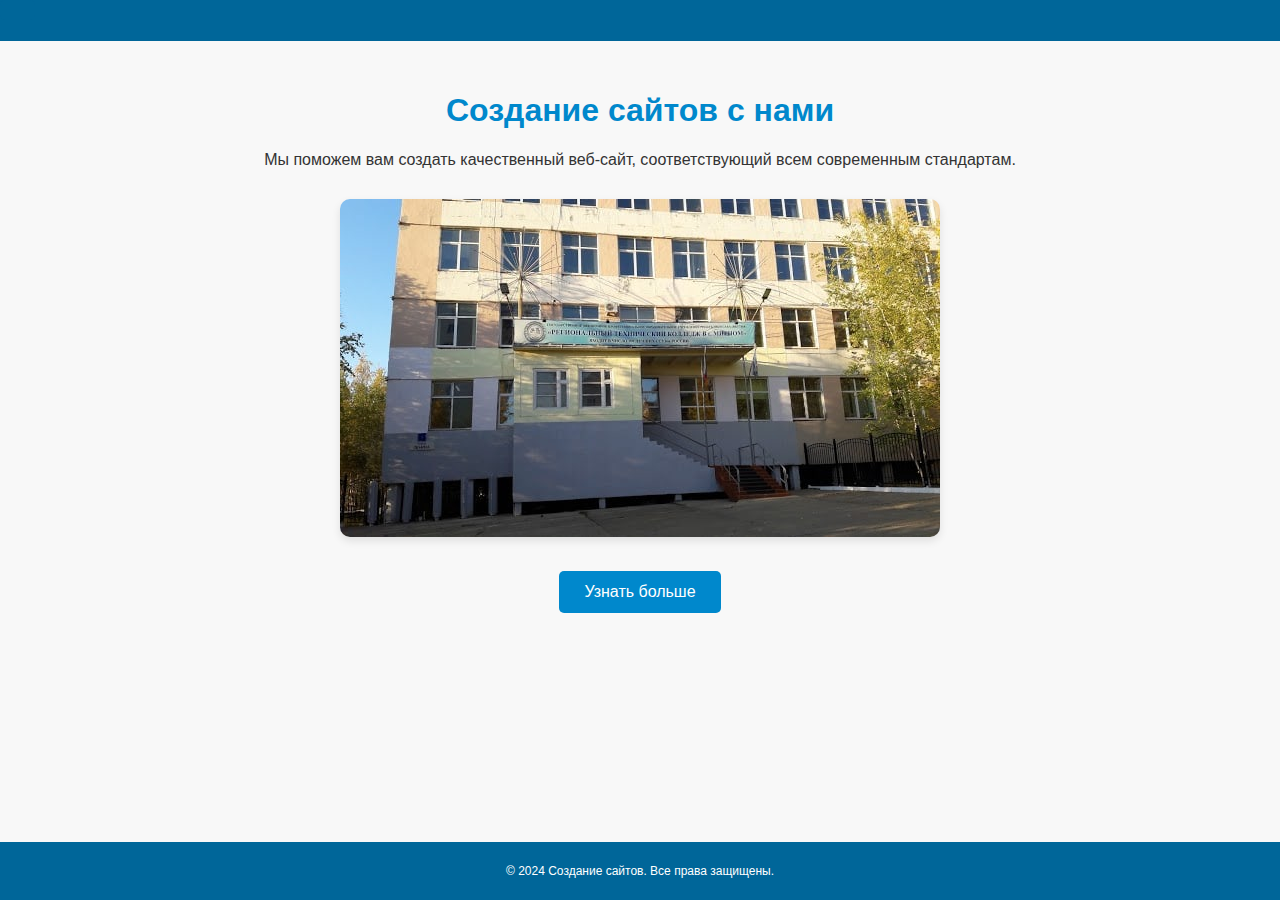
<file: index.html>
<!DOCTYPE html>
<html lang="ru">
<head>
	<link rel="apple-touch-icon" sizes="180x180" href="/apple-touch-icon.png" />
	<link rel="icon" type="image/png" sizes="32x32" href="/favicon-32x32.png" />
	<link rel="icon" type="image/png" sizes="16x16" href="/favicon-16x16.png" />
	<link rel="manifest" href="/site.webmanifest" />
    <meta charset="UTF-8">
    <meta name="viewport" content="width=device-width, initial-scale=1.0">
    <meta name="description" content="Создание сайтов с нами - качественный веб-сайт, соответствующий современным стандартам. Узнайте больше о наших услугах.">
    <title>Создание сайтов - Главная</title>
    <link rel="stylesheet" href="https://cdnjs.cloudflare.com/ajax/libs/font-awesome/5.15.1/css/all.min.css"
        integrity="sha512-+4zCK9k+qNFUR5X+cKL9EIR+ZOhtIloNl9GIKS57V1MyNsYpYcUrUeQc9vNfzsWfV28IaLL3i96P9sdNyeRssA=="
        crossorigin="anonymous" />
    <link rel="stylesheet" href="style.css" />
</head>
<body>
    <header>
        <button class="toggle" id="toggle">
            <i class="fa fa-bars"></i>
        </button>
        <nav id="navbar">
            <div class="logo">
                <img src="images\photo.jpg" alt="user" />
            </div>
            <ul>
                <li><a href="index.html">Главная</a></li>
                <li><a href="about.html">О нас</a></li>
                <li><a href="services.html">Услуги</a></li>
                <li><a href="portfolio.html">Портфолио</a></li>
                <li><a href="team.html">Наша команда</a></li>
                <li><a href="blog.html">Блог</a></li>
                <li><a href="contact.html">Контакты</a></li>
            </ul>
        </nav>
    </header>

    <main>
        <h1>Создание сайтов с нами</h1>
        <p>Мы поможем вам создать качественный веб-сайт, соответствующий всем современным стандартам.</p>

        <!-- Блок с картинкой -->
        <div class="image-block">
            <img src="images/6426952776004980201259.jpg" alt="Создание сайтов">
        </div>

        <a href="https://yabuzuk.github.io/baulin/services.html">
            <button> Узнать больше </button>
        </a>
    </main>

    <footer>
        <p>&copy; 2024 Создание сайтов. Все права защищены.</p>
    </footer>

    <script src="script.js"></script>
</body>
</html>
</file>
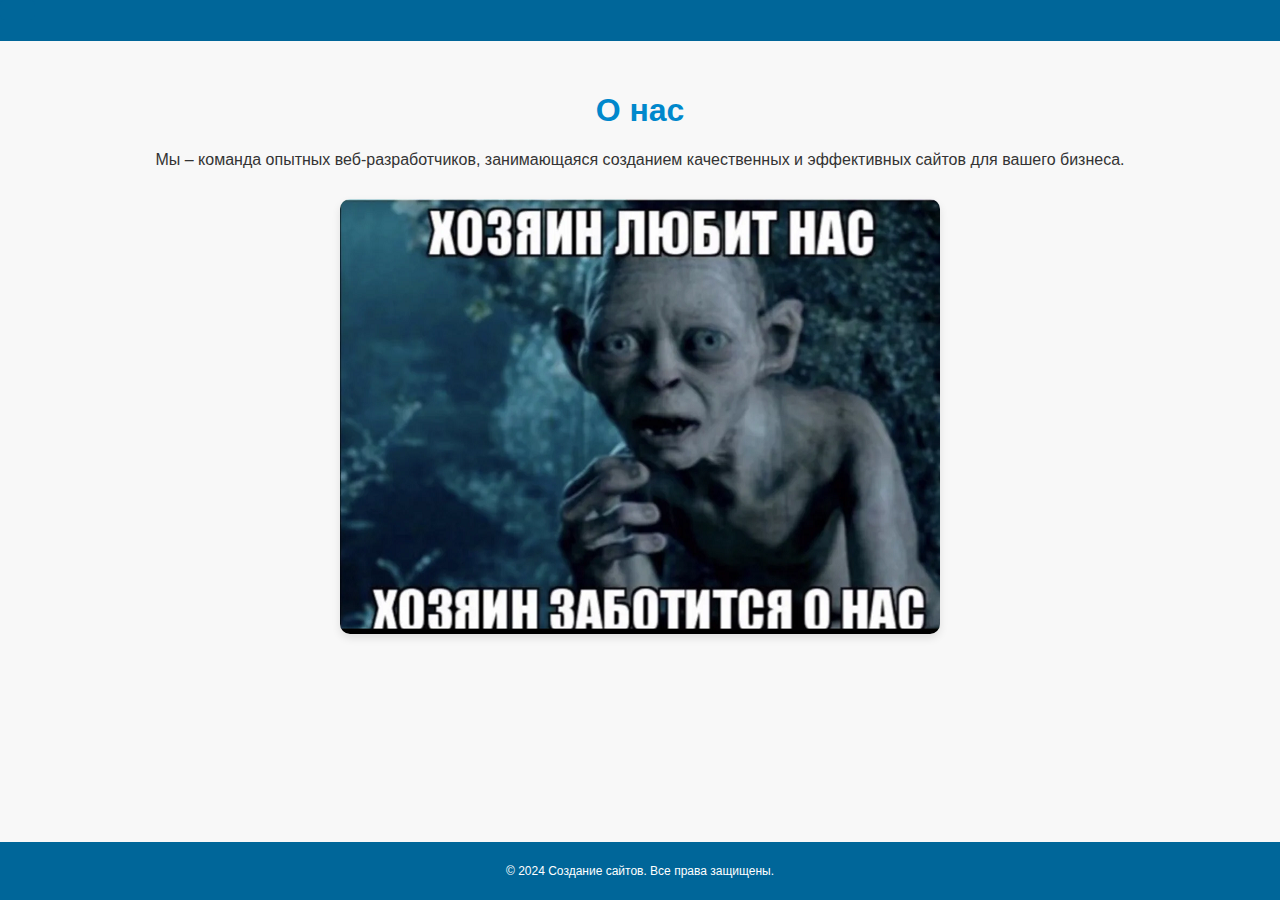
<file: about.html>
<!DOCTYPE html>
<html lang="ru">
<head>
    <meta charset="UTF-8">
    <meta name="viewport" content="width=device-width, initial-scale=1.0">
    <title>О нас</title>
    <link rel="stylesheet" href="https://cdnjs.cloudflare.com/ajax/libs/font-awesome/5.15.1/css/all.min.css"
        integrity="sha512-+4zCK9k+qNFUR5X+cKL9EIR+ZOhtIloNl9GIKS57V1MyNsYpYcUrUeQc9vNfzsWfV28IaLL3i96P9sdNyeRssA=="
        crossorigin="anonymous" />
    <link rel="stylesheet" href="style.css" />
</head>
<body>
    <header>
        <button class="toggle" id="toggle">
            <i class="fa fa-bars"></i>
        </button>
        <nav id="navbar">
            <div class="logo">
                <img src="images\photo.jpg" alt="user" />
            </div>
            <ul>
                <li><a href="index.html">Главная</a></li>
                <li><a href="about.html">О нас</a></li>
                <li><a href="services.html">Услуги</a></li>
                <li><a href="portfolio.html">Портфолио</a></li>
                <li><a href="team.html">Наша команда</a></li>
                <li><a href="blog.html">Блог</a></li>
                <li><a href="contact.html">Контакты</a></li>
            </ul>
        </nav>
    </header>

    <main>
        <h1>О нас</h1>
        <p>Мы – команда опытных веб-разработчиков, занимающаяся созданием качественных и эффективных сайтов для вашего бизнеса.</p>
   
    <!-- Блок с картинкой -->
        <div class="image-block">
            <img src="images/11i.png" alt="Создание сайтов">
        </div>

   </main>
	

    <footer>
        <p>&copy; 2024 Создание сайтов. Все права защищены.</p>
    </footer>
	<script src="script.js"></script>
</body>
</html>
</file>
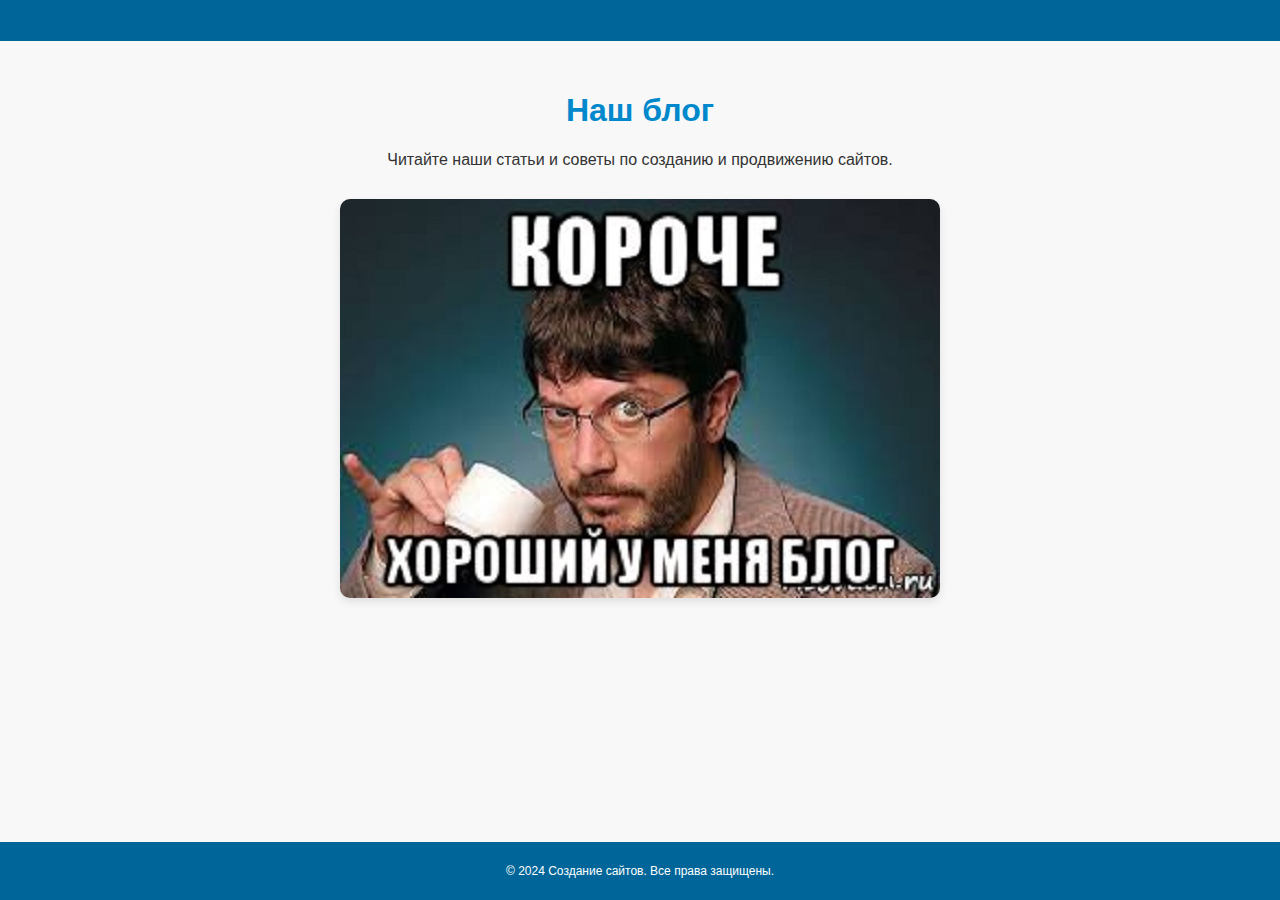
<file: blog.html>
<!DOCTYPE html>
<html lang="ru">
<head>
    <meta charset="UTF-8">
    <meta name="viewport" content="width=device-width, initial-scale=1.0">
    <title>Блог</title>
    <link rel="stylesheet" href="https://cdnjs.cloudflare.com/ajax/libs/font-awesome/5.15.1/css/all.min.css"
        integrity="sha512-+4zCK9k+qNFUR5X+cKL9EIR+ZOhtIloNl9GIKS57V1MyNsYpYcUrUeQc9vNfzsWfV28IaLL3i96P9sdNyeRssA=="
        crossorigin="anonymous" />
    <link rel="stylesheet" href="style.css" />
</head>
<body>
    <header>
        <button class="toggle" id="toggle">
            <i class="fa fa-bars"></i>
        </button>
        <nav id="navbar">
            <div class="logo">
                <img src="images\photo.jpg" alt="user" />
            </div>
            <ul>
                <li><a href="index.html">Главная</a></li>
                <li><a href="about.html">О нас</a></li>
                <li><a href="services.html">Услуги</a></li>
                <li><a href="portfolio.html">Портфолио</a></li>
                <li><a href="team.html">Наша команда</a></li>
                <li><a href="blog.html">Блог</a></li>
                <li><a href="contact.html">Контакты</a></li>
            </ul>
        </nav>
    </header>

    <main>
        <h1>Наш блог</h1>
        <p>Читайте наши статьи и советы по созданию и продвижению сайтов.</p>
		
		<!-- Блок с картинкой -->
        <div class="image-block">
            <img src="images/artemiy-lebedev_192035471_orig_.jpg" alt="Создание сайтов">
        </div>
    </main>

    <footer>
        <p>&copy; 2024 Создание сайтов. Все права защищены.</p>
    </footer>
	
	<script src="script.js"></script>
</body>
</html>
</file>
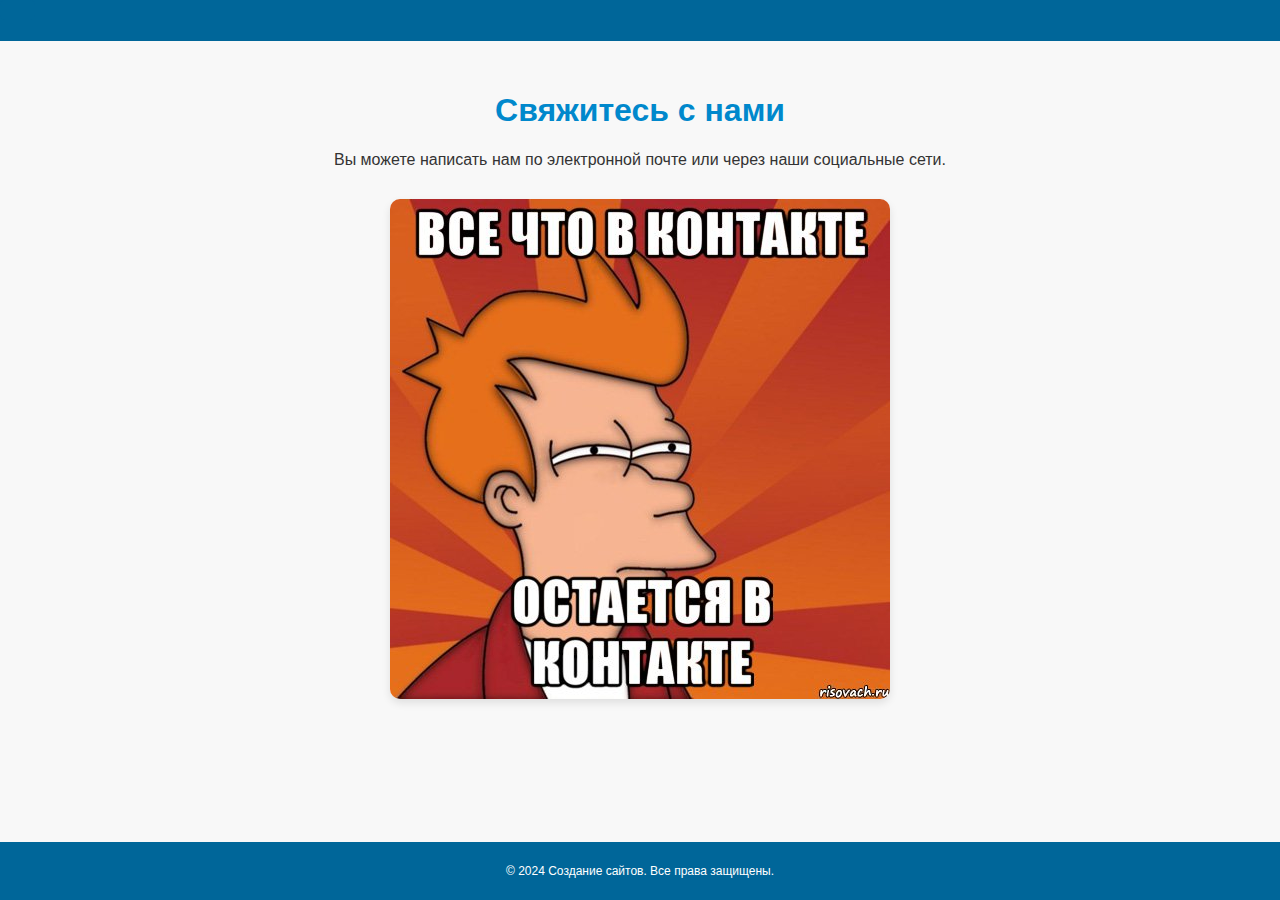
<file: contact.html>
<!DOCTYPE html>
<html lang="ru">
<head>
    <meta charset="UTF-8">
    <meta name="viewport" content="width=device-width, initial-scale=1.0">
    <title>Контакты</title>
    <link rel="stylesheet" href="https://cdnjs.cloudflare.com/ajax/libs/font-awesome/5.15.1/css/all.min.css"
        integrity="sha512-+4zCK9k+qNFUR5X+cKL9EIR+ZOhtIloNl9GIKS57V1MyNsYpYcUrUeQc9vNfzsWfV28IaLL3i96P9sdNyeRssA=="
        crossorigin="anonymous" />
    <link rel="stylesheet" href="style.css" />
</head>
<body>
    <header>
	 <button class="toggle" id="toggle">
            <i class="fa fa-bars"></i>
        </button>
        <nav id="navbar">
            <div class="logo">
                <img src="images\photo.jpg" alt="user" />
            </div>
            <ul>
                <li><a href="index.html">Главная</a></li>
                <li><a href="about.html">О нас</a></li>
                <li><a href="services.html">Услуги</a></li>
                <li><a href="portfolio.html">Портфолио</a></li>
                <li><a href="team.html">Наша команда</a></li>
                <li><a href="blog.html">Блог</a></li>
                <li><a href="contact.html">Контакты</a></li>
            </ul>
        </nav>
    </header>

    <main>
        <h1>Свяжитесь с нами</h1>
        <p>Вы можете написать нам по электронной почте или через наши социальные сети.</p>
		
		<!-- Блок с картинкой -->
        <div class="image-block">
            <img src="images/mne-kazhetsya-ili-frai-futurama_62841558_orig_.jpg" alt="Создание сайтов">
        </div>
    </main>

    <footer>
        <p>&copy; 2024 Создание сайтов. Все права защищены.</p>
    </footer>
	
	<script src="script.js"></script>
</body>
</html>
</file>
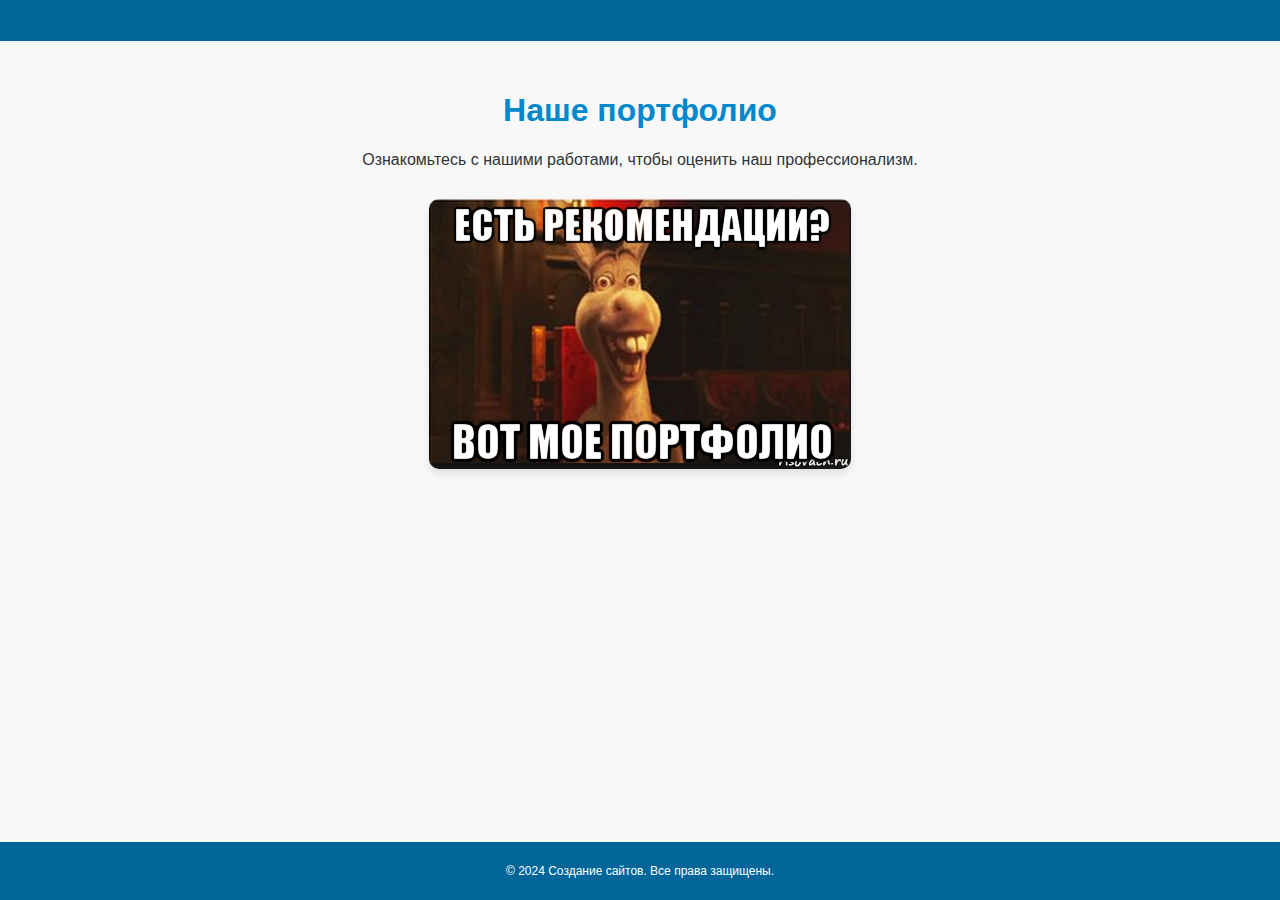
<file: portfolio.html>
<!DOCTYPE html>
<html lang="ru">
<head>
    <meta charset="UTF-8">
    <meta name="viewport" content="width=device-width, initial-scale=1.0">
    <title>Портфолио</title>
    <link rel="stylesheet" href="https://cdnjs.cloudflare.com/ajax/libs/font-awesome/5.15.1/css/all.min.css"
        integrity="sha512-+4zCK9k+qNFUR5X+cKL9EIR+ZOhtIloNl9GIKS57V1MyNsYpYcUrUeQc9vNfzsWfV28IaLL3i96P9sdNyeRssA=="
        crossorigin="anonymous" />
    <link rel="stylesheet" href="style.css" />
</head>
<body>
    <header>
        <button class="toggle" id="toggle">
            <i class="fa fa-bars"></i>
        </button>
        <nav id="navbar">
            <div class="logo">
                <img src="images\photo.jpg" alt="user" />
            </div>
            <ul>
                <li><a href="index.html">Главная</a></li>
                <li><a href="about.html">О нас</a></li>
                <li><a href="services.html">Услуги</a></li>
                <li><a href="portfolio.html">Портфолио</a></li>
                <li><a href="team.html">Наша команда</a></li>
                <li><a href="blog.html">Блог</a></li>
                <li><a href="contact.html">Контакты</a></li>
            </ul>
        </nav>
    </header>

    <main>
        <h1>Наше портфолио</h1>
        <p>Ознакомьтесь с нашими работами, чтобы оценить наш профессионализм.</p>
		
		<!-- Блок с картинкой -->
        <div class="image-block">
            <img src="images/osel-iz-shreka_230061315_orig_.png" alt="Создание сайтов">
        </div>
    </main>

    <footer>
        <p>&copy; 2024 Создание сайтов. Все права защищены.</p>
    </footer>
	<script src="script.js"></script>
</body>
</html>
</file>
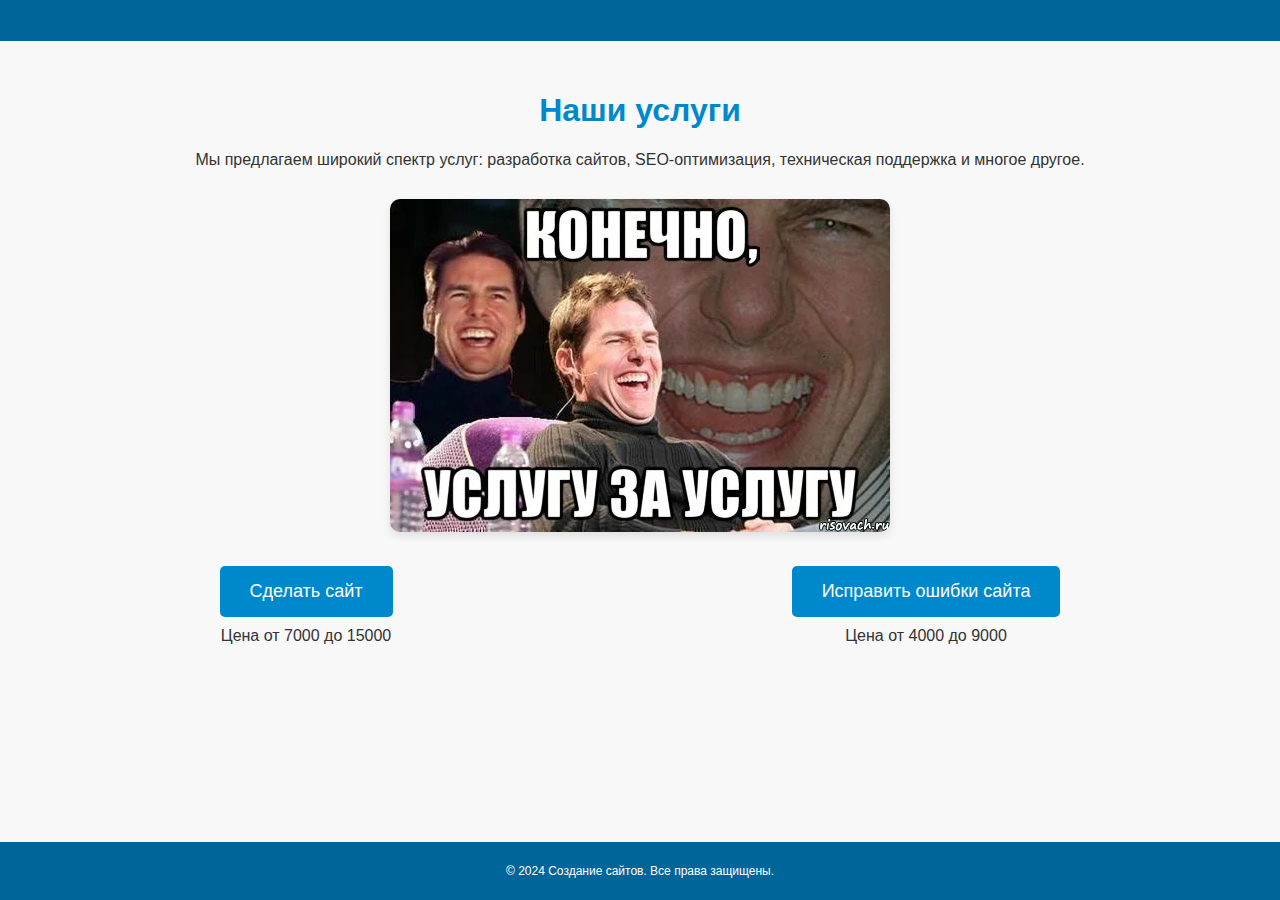
<file: services.html>
<!DOCTYPE html>
<html lang="ru">
<head>
    <meta charset="UTF-8">
    <meta name="viewport" content="width=device-width, initial-scale=1.0">
    <title>Услуги</title>
        <link rel="stylesheet" href="https://cdnjs.cloudflare.com/ajax/libs/font-awesome/5.15.1/css/all.min.css"
        integrity="sha512-+4zCK9k+qNFUR5X+cKL9EIR+ZOhtIloNl9GIKS57V1MyNsYpYcUrUeQc9vNfzsWfV28IaLL3i96P9sdNyeRssA=="
        crossorigin="anonymous" />
    <link rel="stylesheet" href="style.css" />
    <style>
        /* Основные стили для кнопок */
        .buttons-container {
            display: flex;
            justify-content: space-around;
            margin-top: 30px;
            flex-wrap: wrap;
        }

        .btn {
            background-color: #0088cc;
            color: white;
            border: none;
            padding: 15px 30px;
            border-radius: 5px;
            cursor: pointer;
            font-size: 18px;
            transition: background-color 0.3s ease;
        }

        .btn:hover {
            background-color: #006699;
        }

        .text {
            text-align: center;
            margin-top: 10px;
            font-size: 16px;
        }

        /* Адаптивность */
        @media (max-width: 768px) {
            .btn {
                padding: 12px 25px;
                font-size: 16px;
                margin-bottom: 20px;
            }

            .text {
                font-size: 14px;
            }
        }

        @media (max-width: 480px) {
            .btn {
                padding: 10px 20px;
                font-size: 14px;
                width: 100%;
            }

            .text {
                font-size: 12px;
            }
        }
    </style>
</head>
<body>
    <header>
			<button class="toggle" id="toggle">
            <i class="fa fa-bars"></i>
        </button>
        <nav id="navbar">
            <div class="logo">
                <img src="images\photo.jpg" alt="user" />
            </div>
            <ul>
                <li><a href="index.html">Главная</a></li>
                <li><a href="about.html">О нас</a></li>
                <li><a href="services.html">Услуги</a></li>
                <li><a href="portfolio.html">Портфолио</a></li>
                <li><a href="team.html">Наша команда</a></li>
                <li><a href="blog.html">Блог</a></li>
                <li><a href="contact.html">Контакты</a></li>
            </ul>
        </nav>
    </header>

    <main>
        <h1>Наши услуги</h1>
        <p>Мы предлагаем широкий спектр услуг: разработка сайтов, SEO-оптимизация, техническая поддержка и многое другое.</p>
   
        <!-- Блок с картинкой -->
        <div class="image-block">
            <img src="images/i.jpg" alt="Создание сайтов">
        </div>

        <!-- Контейнер с кнопками -->
        <div class="buttons-container">
            <div>
                <button class="btn">Сделать сайт</button>
                <div class="text">Цена от 7000 до 15000</div>
            </div>
            <div>
                <button class="btn">Исправить ошибки сайта</button>
                <div class="text">Цена от 4000 до 9000</div>
            </div>
        </div>
    </main>

    <footer>
        <p>&copy; 2024 Создание сайтов. Все права защищены.</p>
    </footer>
	
	<script src="script.js"></script>
</body>
</html>
</file>
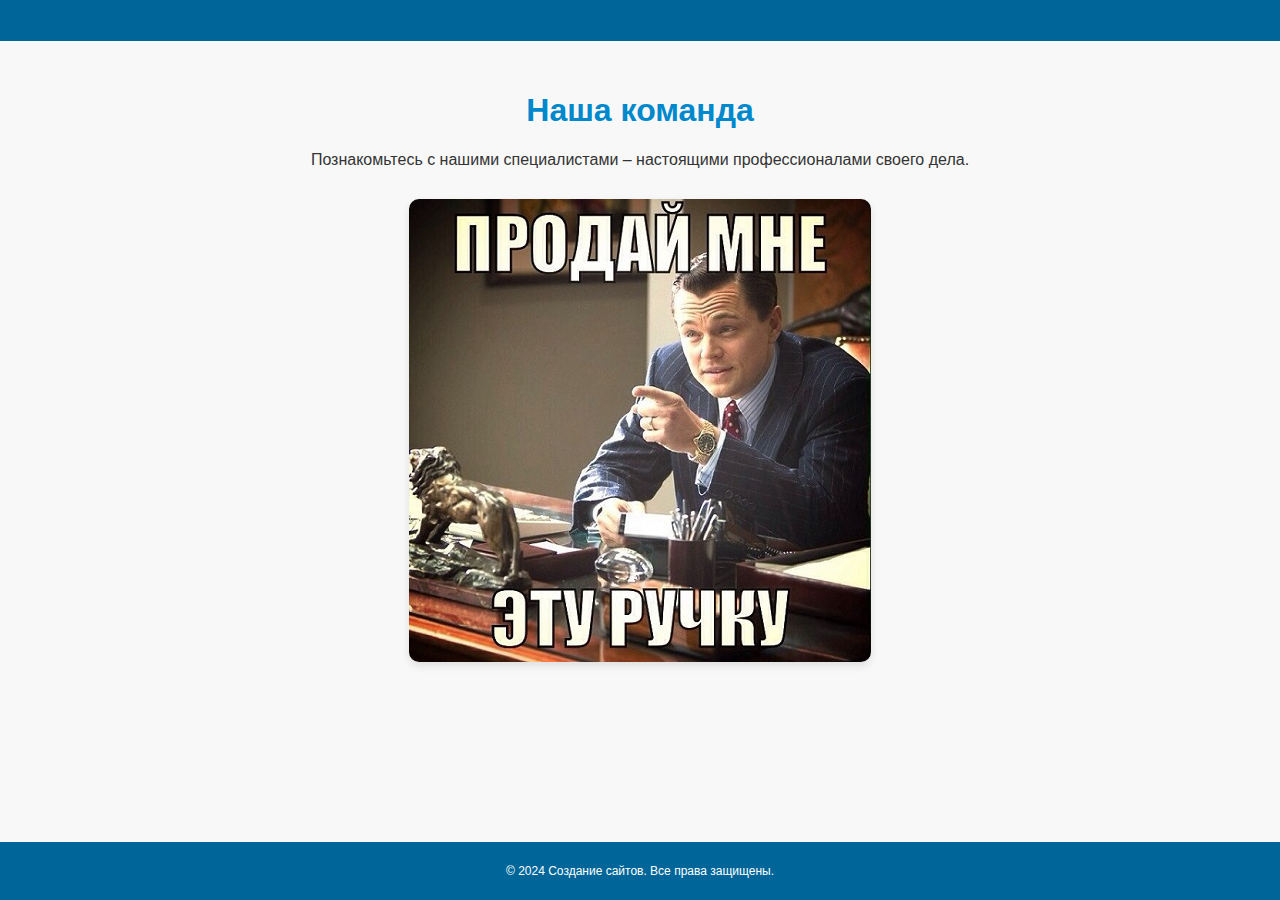
<file: team.html>
<!DOCTYPE html>
<html lang="ru">
<head>
    <meta charset="UTF-8">
    <meta name="viewport" content="width=device-width, initial-scale=1.0">
    <title>Наша команда</title>
    <link rel="stylesheet" href="https://cdnjs.cloudflare.com/ajax/libs/font-awesome/5.15.1/css/all.min.css"
        integrity="sha512-+4zCK9k+qNFUR5X+cKL9EIR+ZOhtIloNl9GIKS57V1MyNsYpYcUrUeQc9vNfzsWfV28IaLL3i96P9sdNyeRssA=="
        crossorigin="anonymous" />
    <link rel="stylesheet" href="style.css" />
</head>
<body>
    <header>
		<button class="toggle" id="toggle">
            <i class="fa fa-bars"></i>
        </button>
        <nav id="navbar">
            <div class="logo">
                <img src="images\photo.jpg" alt="user" />
            </div>
            <ul>
                <li><a href="index.html">Главная</a></li>
                <li><a href="about.html">О нас</a></li>
                <li><a href="services.html">Услуги</a></li>
                <li><a href="portfolio.html">Портфолио</a></li>
                <li><a href="team.html">Наша команда</a></li>
                <li><a href="blog.html">Блог</a></li>
                <li><a href="contact.html">Контакты</a></li>
            </ul>
        </nav>
    </header>

    <main>
        <h1>Наша команда</h1>
        <p>Познакомьтесь с нашими специалистами – настоящими профессионалами своего дела.</p>
		
		
		 <!-- Блок с картинкой -->
        <div class="image-block">
            <img src="images/xkNWYLjnMsk.jpg" alt="Создание сайтов">
        </div>
		
    </main>

    <footer>
        <p>&copy; 2024 Создание сайтов. Все права защищены.</p>
    </footer>
	
	<script src="script.js"></script>
</body>
</html>
</file>
<file: style.css>
/* Общие стили */
html, body {
    height: 100%;
    margin: 0;
    padding: 0;
    display: flex;
    flex-direction: column;
}

* {
    box-sizing: border-box; /* Применение для всех элементов */
}

body {
    font-family: "Lato", sans-serif;
    background-color: #f8f8f8;
    color: #333;
    margin: 0;
    transition: transform 0.3s ease;
    flex-grow: 1;
}

body.show-nav {
    transform: translateX(200px); /* Когда меню открыто */
}

/* Навигационная панель */
header {
    background-color: #006699;
    padding: 20.5px 0;
    text-align: center;
}

header nav ul {
    list-style-type: none;
    padding: 0;
    margin: 0;
    display: flex;
    justify-content: center;
    flex-wrap: wrap;
}

header nav ul li {
    margin: 0 10px;
}

header nav ul li a {
    color: white;
    text-decoration: none;
    font-weight: bold;
    padding: 10px 20px;
    transition: background-color 0.3s ease;
}

header nav ul li a:hover {
    background-color: #006699;
    border-radius: 5px;
}
nav {
    position: fixed;
    top: 0;
    left: 0;
    background-color: #006699;
    width: 200px; /* Ширина панели навигации */
    height: 100%;
    z-index: 100;
    padding-top: 50px; /* Оставляем место для кнопки */
    transform: translateX(-100%);
    transition: transform 0.3s ease;
}

nav.show {
    transform: translateX(0);
}

nav .logo {
    padding: 30px 0;
    text-align: center;
}

nav .logo img {
    height: 75px;
    width: 75px;
    border-radius: 50%;
}

nav ul {
    padding: 0;
    list-style-type: none;
    margin: 0;
}

nav ul li {
    border-bottom: 2px solid #006699;
    padding: 20px;
}

nav ul li:first-of-type {
    border-top: 2px solid #006699;
}

nav ul li a {
    color: white;
    text-decoration: none;
    font-weight: bold;
}

nav ul li a:hover {
    text-decoration: underline;
}

/* Кнопка в левом верхнем углу, соответствующая ширине навигационной панели */
.toggle {
    position: absolute;
    top: 0;
    left: 0;
    width: 35px; /* Кнопка имеет такую же ширину, как и навигационная панель */
    background-color: #006699;
    border: none;
    font-size: 16px;
    cursor: pointer;
    padding: 10px 0;
    text-align: center;
    z-index: 101;
}

.toggle i {
    font-size: 20px;
    color: white;
}

/* Стиль для main */
main {
    padding: 30px 20px;
    text-align: center;
    flex-grow: 1;
}

h1 {
    color: #0088cc;
}

/* Стиль для footer */
footer {
    background-color: #006699;
    color: white;
    text-align: center;
    padding: 10px 0;
    font-size: 12px;
    width: 100%;
    position: relative;
    bottom: 0;
}

/* Стили для изображений */
.image-block {
    text-align: center;
    margin: 30px 0;
}

.image-block img {
    max-width: 100%;
    height: auto;
    border-radius: 10px;
    box-shadow: 0 4px 8px rgba(0, 0, 0, 0.1);
}

/* Кнопка */
button {
    background-color: #0088cc;
    color: white;
    border: none;
    padding: 12px 25px;
    border-radius: 5px;
    cursor: pointer;
    transition: background-color 0.3s ease;
    font-size: 16px;
}

button:hover {
    background-color: #006699;
}

/* ---------- Медиа-запросы для адаптивности ---------- */
@media (max-width: 1024px) {
    header nav ul {
        flex-direction: column;
    }

    .image-block img {
        max-width: 90%;
    }

    footer {
        font-size: 14px;
    }
}

@media (max-width: 767px) {
    header nav ul {
        flex-direction: column;
        margin: 10px 0;
    }

    header nav ul li {
        margin: 10px 0;
    }

    header nav ul li a {
        padding: 10px;
        font-size: 14px;
    }

    h1 {
        font-size: 24px;
    }

    main {
        padding: 20px 10px;
    }

    .image-block img {
        max-width: 100%;
    }

    button {
        padding: 10px 20px;
        font-size: 14px;
    }

    footer {
        font-size: 12px;
        padding: 10px 0;
    }
}

@media (max-width: 480px) {
    h1 {
        font-size: 20px;
    }

    header nav ul li a {
        font-size: 12px;
    }

    button {
        font-size: 12px;
        padding: 8px 15px;
    }

    footer {
        font-size: 10px;
        padding: 8px 0;
    }
}

@media (max-width: 768px) {
    .toggle {
        width: 150px; /* Соответствует меньшей ширине панели на мобильных устройствах */
    }

    nav {
        width: 150px; /* Панель также уменьшается по ширине */
        padding-top: 40px; /* Меньший отступ для кнопки на мобильных устройствах */
    }
}
</file>
